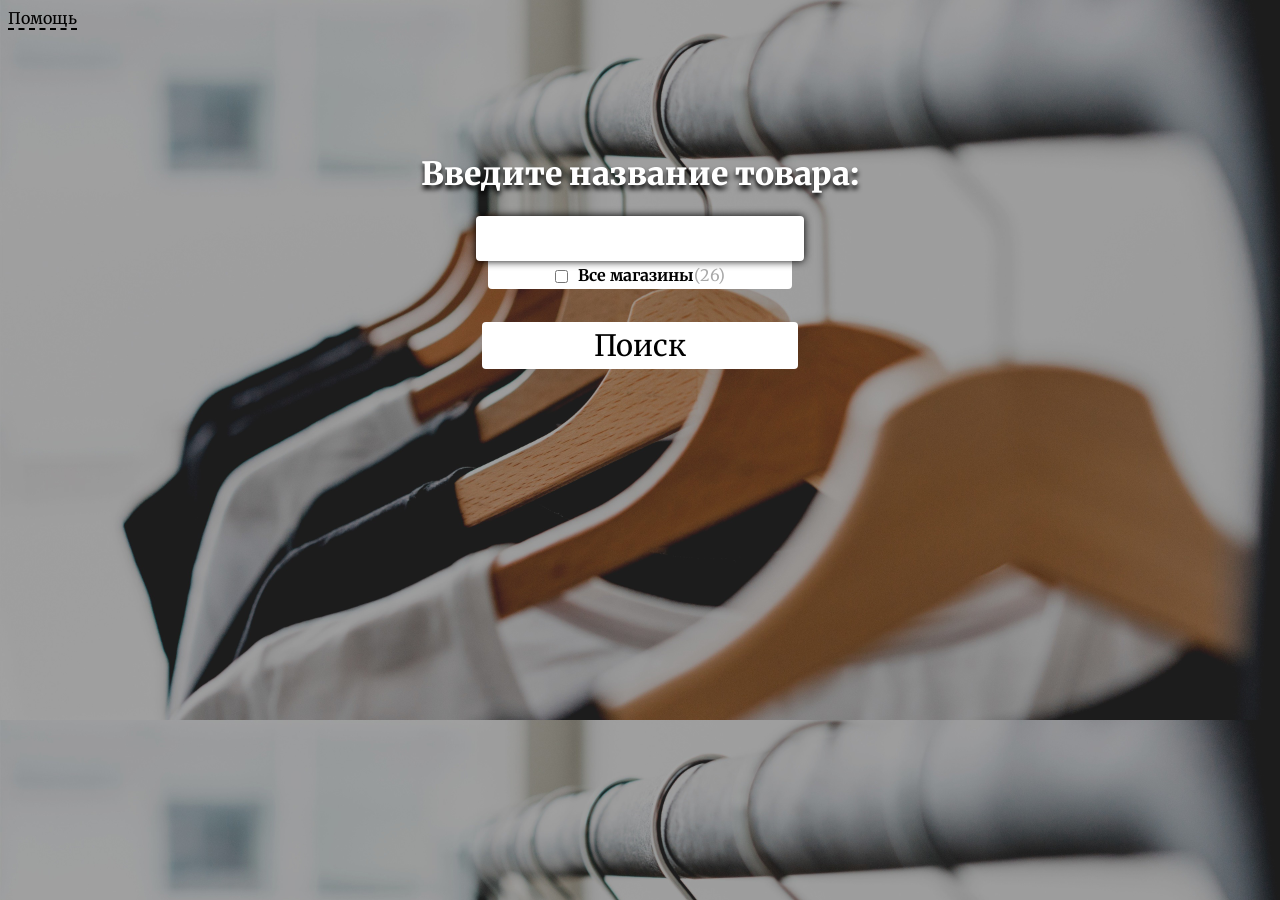
<file: index.html>
<!DOCTYPE html>
<html>
<head>
    <title>Найди свою скидку</title>
    <link rel="shortcut icon" type="image/ico" href="favicon.ico">
    <meta charset="utf-8">
    <link rel="stylesheet" type="text/css" href="style.css">
    <link href="https://fonts.googleapis.com/css?family=Merriweather&display=swap" rel="stylesheet">
    <script src="help.js"></script>
    <script src="dropdown-checkboxes.js"></script>
    <script src="https://ajax.googleapis.com/ajax/libs/jquery/3.4.1/jquery.min.js"></script>
</head>
<body>
    <div class="guide">
        <a data-tooltip='Введите название товара, выберите
        <br>магазины, по которым производиться поиск и
        <br>нажмите кнопку "Поиск", после чего от каждого
        <br>магазина откроется вкладка с предложениями по
        <br>интересующему вас товару.'>Помощь</a>
    </div>
    <div class="search">
        <h1>Введите название товара:</h1>
        <form method="POST" action="action.php" enctype="multipart/form-data">
            <input type="text" name="query" class="query">

            <script type="text/javascript">
                $(document).on('click', '.tree label', function(e) {
                $(this).next('ul').fadeToggle();
                e.stopPropagation();
            });
            
            $(document).on('change', '.tree input[type=checkbox]', function(e) {
                $(this).siblings('ul').find("input[type='checkbox']").prop('checked', this.checked);
                $(this).parentsUntil('.tree').children("input[type='checkbox']").prop('checked', this.checked);
                e.stopPropagation();
            });
            
            $(document).on('click', 'button', function(e) {
                switch ($(this).text()) {
                case 'Collepsed':
                    $('.tree ul').fadeOut();
                    break;
                case 'Expanded':
                    $('.tree ul').fadeIn();
                    break;
                case 'Checked All':
                    $(".tree input[type='checkbox']").prop('checked', true);
                    break;
                case 'Unchek All':
                    $(".tree input[type='checkbox']").prop('checked', false);
                    break;
                default:
                }
            });
            </script>
        <div class="dropdown">
            <ul class="tree">
                <li class="has">
                  <input type="checkbox" name="domain[]" value="Все магазины">
                  <label><b>Все магазины</b><span class="total">(26)</span></label>
                  <ul>
                    <li class="">
                      <input type="checkbox" name="lamoda.ru" value="Lamoda">
                      <label>lamoda.ru</label>
                    </li>
                    <li class="">
                      <input type="checkbox" name="size.co.uk">
                      <label>size.co.uk</label>
                    </li>
                    <li class="">
                      <input type="checkbox" name="endclothing.com" value="END">
                      <label>endclothing.com</label>
                    </li>
                    <li class="">
                      <input type="checkbox" name="farfetch.com">
                      <label>farfetch.com</label>
                    </li>
                    <li class="">
                      <input type="checkbox" name="yoox.com">
                      <label>yoox.com</label>
                    </li>
                    <li class="">
                      <input type="checkbox" name="prodirectselect.com">
                      <label>prodirectselect.com</label>
                    </li>
                    <li class="">
                      <input type="checkbox" name="allikestore.com">
                      <label>allikestore.com</label>
                    </li>
                    <li class="">
                      <input type="checkbox" ame="sneakerhead.ru">
                      <label>sneakerhead.ru</label>
                    </li>
                    <li class="">
                      <input type="checkbox" name="street-beat.ru">
                      <label>street-beat.ru</label>
                    </li>
                    <li class="">
                      <input type="checkbox" name="asos.com">
                      <label>asos.com</label>
                    </li>
                    <li class="">
                      <input type="checkbox" name="slamjam.com">
                      <label>slamjam.com</label>
                    </li>
                    <li class="">
                      <input type="checkbox" name="slamdunk.su">
                      <label>slamdunk.su</label>
                    </li>                    
                    <li class="">
                        <input type="checkbox" name="mrporter.com">
                        <label>mrporter.com</label>
                    </li>
                    <li class="">
                      <input type="checkbox" name="footpatrol.com">
                      <label>footpatrol.com</label>
                    </li>
                    <li class="">
                      <input type="checkbox" name="jdsports.co.uk">
                      <label>jdsports.co.uk</label>
                    </li>
                    <li class="">
                      <input type="checkbox" name="aphrodite1994.com">
                      <label>aphrodite1994.com</label>
                    </li>
                    <li class="">
                        <input type="checkbox" name="eastdane.com">
                        <label>eastdane.com</label>
                    </li>
                    <li class="">
                        <input type="checkbox" name="kixbox.ru">
                        <label>kixbox.ru</label>
                    </li>
                    <li class="">
                        <input type="checkbox" name="itkkit.com">
                        <label>itkkit.com</label>
                    </li>
                    <li class="">
                        <input type="checkbox" name="fwrd.com">
                        <label>fwrd.com</label>
                    </li>
                    <li class="">
                        <input type="checkbox" name="butik.ru">
                        <label>butik.ru</label>
                    </li>
                    <li class="">
                        <input type="checkbox" name="frihet.ru">
                        <label>frihet.ru</label>
                    </li>
                    <li class="">
                        <input type="checkbox" name="basketshop.ru">
                        <label>basketshop.ru</label>
                    </li>
                    <li class="">
                        <input type="checkbox" name="sneakersnstuff.com">
                        <label>sneakersnstuff.com</label>
                    </li>
                    <li class="">
                        <input type="checkbox" name="stuartslondon.com">
                        <label>stuartslondon.com</label>
                    </li>
                    <li class="">
                        <input type="checkbox" name="coggles.com">
                        <label>coggles.com</label>
                    </li>

                  </ul>
                </li>
              </ul>
            </div>
            <div class="as-console-wrapper"><div class="as-console"></div></div>
            <br><button type="submit">Поиск</button>
        </form>
    </div>
</body>
</html>
</file>
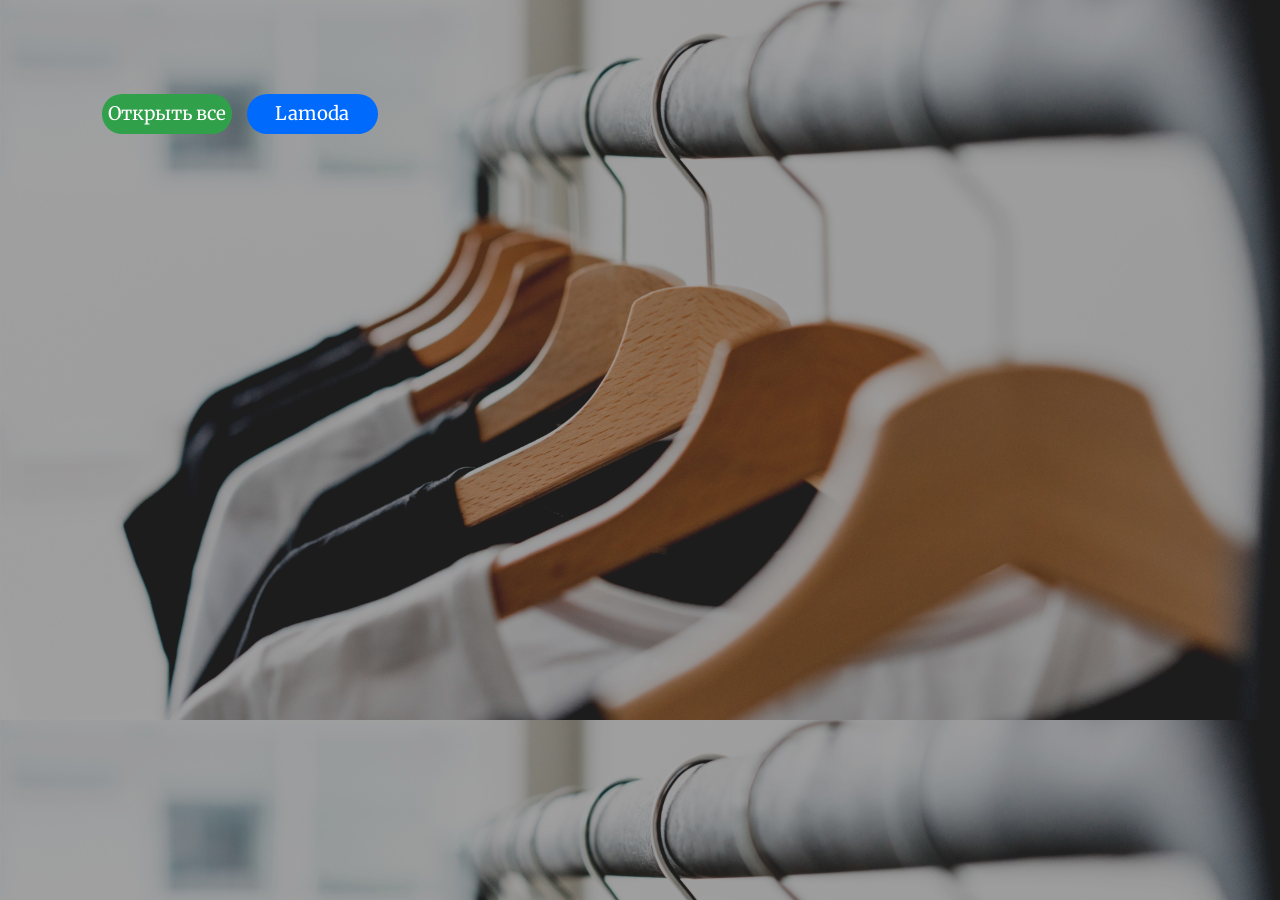
<file: result.html>
<!DOCTYPE html>
<html>
<head>
    <title>Найди свою скидку</title>
    <link rel="shortcut icon" type="image/ico" href="favicon.ico">
    <meta charset="utf-8">
    <link rel="stylesheet" type="text/css" href="style.css">
    <link href="https://fonts.googleapis.com/css?family=Merriweather&display=swap" rel="stylesheet">
    <script src="help.js"></script>
    <script src="dropdown-checkboxes.js"></script>
    <script src="https://ajax.googleapis.com/ajax/libs/jquery/3.4.1/jquery.min.js"></script>
</head>
<body>
    <div class="linksContainer">
        <button class="openAll">Открыть все</button>
        <a href="#"><button class="linkButton"><label>Lamoda</label></button></a>
    </div>
</body>
</html>
</file>
<file: style.css>
*{
    padding: 0px;
    outline: none;
    text-decoration: none;
}
body{
    background-image: url(img/index-background-image.jpeg);
    -moz-background-size: 100%; /* Firefox 3.6+ */
    -webkit-background-size: 100%; /* Safari 3.1+ и Chrome 4.0+ */
    -o-background-size: 100%; /* Opera 9.6+ */
    background-size: 100%; /* Современные браузеры */
    font-family: 'Merriweather', serif;
}
.search{
    margin-top: 10%;
    text-align: center;
}
.search h1{
    font-weight: 900;
    color: white;
    text-shadow: 0px 4px 5px black;
    /*-webkit-text-stroke: 0.01px greenyellow;*/
}
.search input[class="query"]{
    width: 25%;
    font-family: 'Merriweather', serif;
    font-size: 20pt;
    border: 0px black solid;
    border-radius: 4px;
    padding: 0.5%;
    box-shadow: 0px 0px 9px black;
}
/*.search input::placeholder{
    font-size: 10pt;
    padding-top: 50%;
    padding-bottom: 50%;
}*/
.search button{
    width: 25%;
    border: 0px;
    border-radius: 4px;
    margin-top: 1%;
    padding: 5px;
    font-size: 22pt;
    color: black;
    font-family: 'Merriweather', serif;
    background-color: white;
    transition: 0.3s ease;
}
.search button:hover{
    box-shadow: 0px 0px 9px white;
}
.search button:active{
    box-shadow: inset 0px 0px 10px rgba(0,0,0,0.5)
}
.guide a{
    cursor: pointer;
    border-bottom: 2px dashed black;
}
.guide a:hover{
    color: white;
    border-bottom: 2px dashed white;
}
.tooltip {
    position: fixed;
    padding: 10px 20px;
    border: 1px solid #b3c9ce;
    border-radius: 4px;
    text-align: center;
    font: italic 14px/1.3 sans-serif;
    color: #333;
    background: #fff;
    box-shadow: 3px 3px 3px rgba(0, 0, 0, .3);
  }




  input[type=checkbox] {
    vertical-align: middle !important; 
  }
  .tree {
    margin: 0% auto;
    width: 24%;
    list-style-type: none; /* Убираем маркеры */
  }
  
  .tree ul {
    padding-top: 2%;
    text-align: left;
    display: none;
    margin: 4px auto;
    margin-left: 6px;
    border-left: 1px dashed #dfdfdf;
    list-style-type: none; /* Убираем маркеры */
  }
  
  
  .tree li {
    padding: 4px 18px;
    cursor: pointer;
    vertical-align: middle;
    background: #fff;
    
  }
  
  .tree li:first-child {
    border-radius: 10px 10px 0 0;
  }
  
  .tree li:last-child {
    border-radius: 0 0 4px 4px;
  }
  
  .tree .active,
  .active li {
    background: #efefef;
  }
  
  .tree label {
    cursor: pointer;
  }
  
  .tree input[type=checkbox] {
    margin: -2px 6px 0 0px;
  }
  
  .has > label {
    color: #000;
  }
  
  .tree .total {
    color: darkgray;
  }

/*Links Page*/
.linksContainer{
  margin: 7%;
}
.openAll{
  background-color: #31A04B;
}
.linkButton{
  background-color: #006afd;
}
.linkButton:hover{
  background-color: #9fc7fd;
}
.linksContainer button{
  width: 12%;
  height: 40px;
  border: 0px;
  border-radius: 30px;
  margin: 0.5%;
  font-size: 14pt;
  font-family: 'Merriweather', serif;
  cursor: pointer;
  color: white;
}
h1{
  color: white;
  text-shadow: 3px 3px 10px white;
}
.warning{
  color: #cccccc;
  font-size: 10pt;
  transition: 0.2s ease-in-out;
}
.warning:hover{
  color: white;
  text-shadow: 3px 3px 10px white;
  font-size: 14pt;
}


























  @media screen and (max-width: 1024px){
    .search input[class="query"]{
        width: 85%;
        font-size: 60pt;
        padding: 0.5%;
        border-radius: 10px;
    }
    .tree li:last-child {
        border-radius: 0 0 10px 10px;
      }
    .tree {
        width: 70%;
        font-size: 35pt;
      }
    input[type=checkbox] {
        transform:scale(0.5);
        padding: 50px;
      }
    .tree li {
        padding: 10px 18px;
        
      }
    .search button{
    width: 50%;
    margin-top: 1%;
    padding: 5px;
    font-size: 50pt;
    border-radius: 10px;
    }
    .search{
        margin-top: 7%;
    }
    .search h1{
        padding: 15px;
        font-size: 70pt;
    }
    .guide a{
        font-size: 25pt;
    }
    .tooltip{
        font-size: 30pt;
    }
  }
</file>
